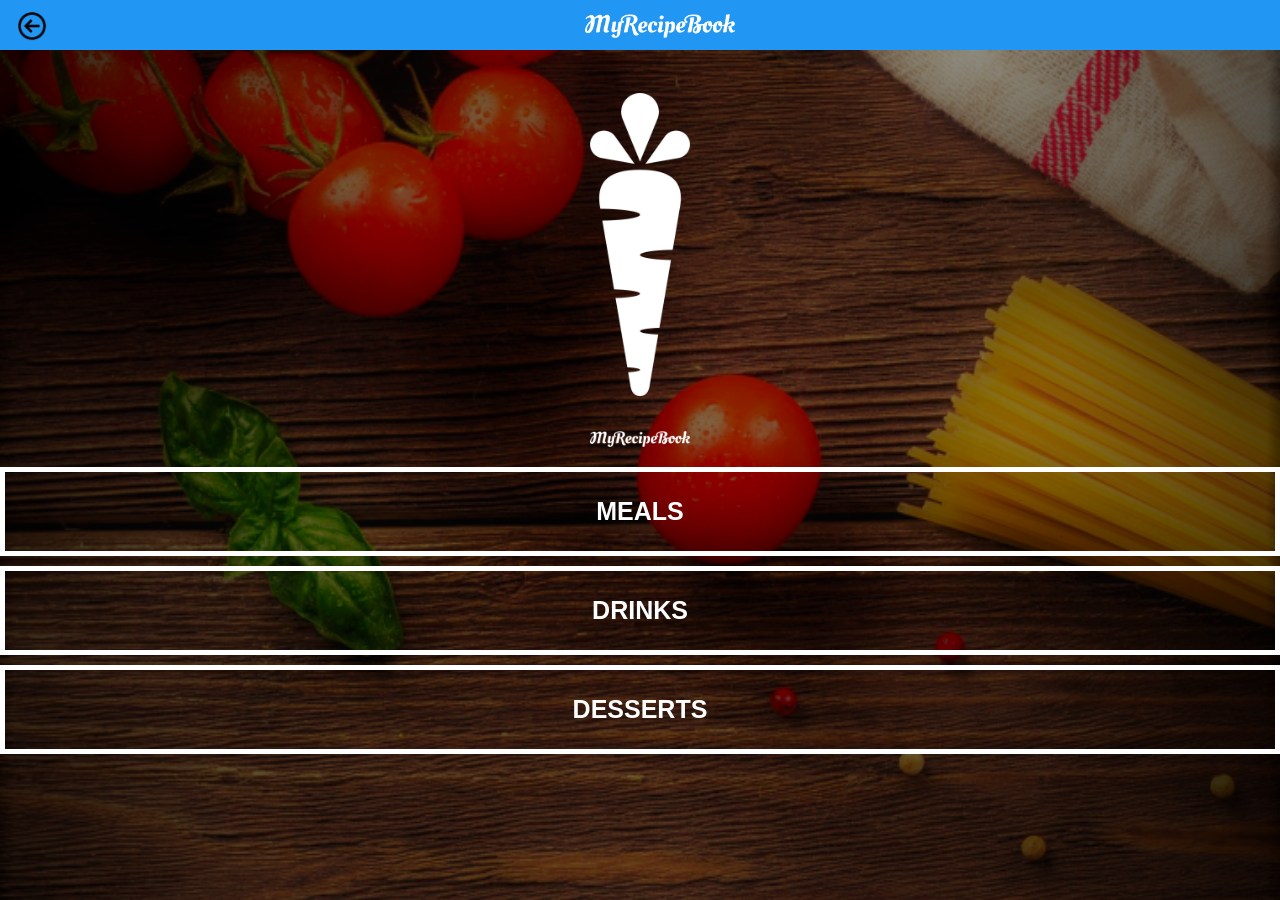
<file: index.html>
<!DOCTYPE html>
<html>
    <head>
        <little>my recipe book</little>
        <link rel="stylesheet" href="style.css">

    </head>
        
    <body class="body-home">
            <div class="header">
                <a href="index.html">
                <img src="images/arrow_circle_left_arrow_icon_253876.png" class="left-arrow" alt="">
                </a>
                <img src="images/logo-text.png" alt="">
            </div>

            <div id="home">
                    <img src="images/logo-img.png " id="home-logo-img" >
                    <img src="images/logo-text.png" id="home-logo-img">       
            
                    <div class="home">
                    <a href="meals.html" class="home-menu-item">
                    <p>Meals</p>
                    </a>
    
                    <div class="home">
                    <a href="Drinks.html" class="home-menu-item">
                    <p>Drinks</p>
                    </a>

                    <div class="home ">
                    <a href="desserts.html" class="home-menu-item" >
                    <p>Desserts</p>  
                    </a>

            </div>
        </div>

    <body>

    </body>
</html>
</file>
<file: style.css>
html{
    height: 100%;
}

body{
    font-family: sans-serif;
    margin: 0;
    padding: 0;

    height: 100%;
}

.body-home{
    background-image: url(images/background-01-port.png);
    background-position: center;
    background-attachment: fixed;
    background-repeat: no-repeat;
    background-size: cover;
} 

.body-meals{
    background-image: url(images/background-02-port.png);
    background-position: center;
    background-attachment: fixed;
    background-repeat: no-repeat;
    background-size: cover;
} 



.header .left-arrow{
    width: 30px;
    padding: 11px 0px 0px 17px;
    float: left;
}

.header{
    background-color: #2196f3;

    width: 100%;
    height: 50px;
    top: 0;


    position: fixed;
    overflow: hidden;

    text-align: center;


}

.header img{

    padding: 17px 0px 0px 17px;
    color: #ffffff;
}

#home{
    margin-top: 50px;
}

.header img{
    width: 150px;
    padding-top: 14px;
    padding-right: 25px;
}

#home-logo-img{
    width: 100px;
    display: block;
    margin: auto;
    padding: 25px 10px 10px 10px;
}

#home-logo-text{
    width: auto;
    display: block;
    margin: auto;
    padding: 25px;
}

.home-menu-item{
    text-decoration: none;
    text-transform: uppercase;

    color: #ffffff;
    font-size: 25px;
    font-weight: bold;
    text-align: center;
    border: 5px solid #ffffff;

    display: block;
    margin: auto;
    margin-top: 10px;
    width: 80;
    
}

#meals {
    padding-top: 50px;
}

.meals-list-item a{
    text-decoration: none;
} 

.meals-list-item{
    border: 5px solid #1a1a1a;
    margin: 10px;
}

.meals-list-item h1{
    font-weight: bolder;
    font-size: 20px;
    color: #1a1a1a;
    padding-left: 10px;
}

.meals-list-item p{
    font-size: 15px;
    font-weight: italic;
    color: #4d4d4d;
    margin-top: -7px;
    padding-left: 10px;
}

#recipe {
    padding-top: 50px;
}

.recipe-details{
    margin-top: -20px;
}

.recipe-details img{
    width: 100%;
}

.recipe-details h1{
    font-size: 25px;
    text-align: center;
    border: 5px solid #1a1a1a;
    margin: 10px;
    padding: 5px;
}

.recipe-details h2{
    font-size: 20px;
    text-align: left;
    margin: 0;
    margin-left: 10px;
}

.recipe-details-info{
    margin-left: 25px;
    margin-right: 25px;
}

.recipe-details-info p{
    font-size: 13px;
    display: inline-block;
}

.recipe-details-ingredient label{
    line-height: 25px;
    margin-left: 10px;
}

.recipe-details-step{
    padding-top: 20px;
}

.recipe-details-step ol{
    padding-left: 28px;
}
</file>
